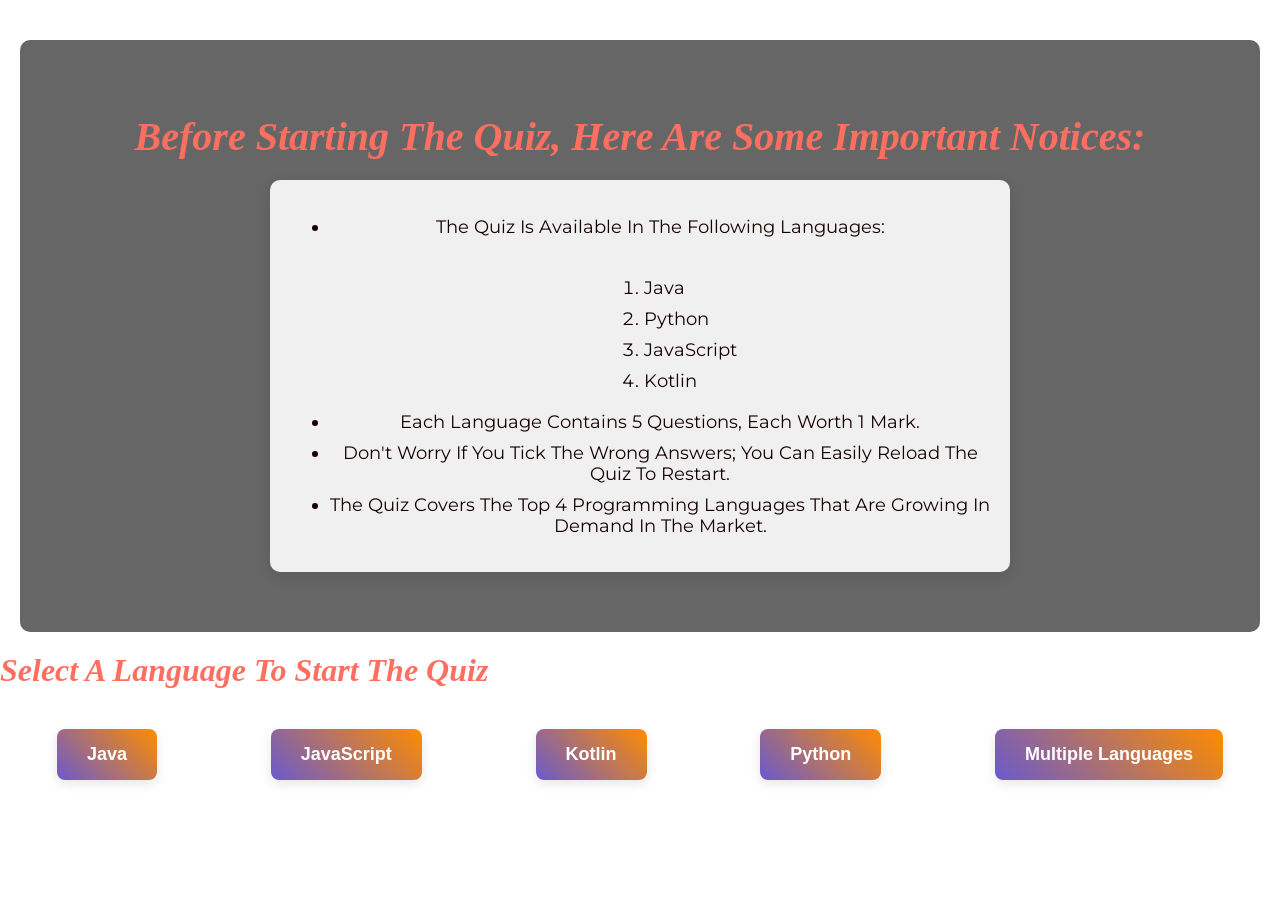
<file: 2nd page ( instruction page )/index.html>
<!DOCTYPE html>
<html lang="en">

<head>
    <meta charset="UTF-8">
    <meta name="viewport" content="width=device-width, initial-scale=1.0">
    <meta name="viewport" content="width=device-width, initial-scale=1.0">
    <title>Select Language</title>
    <link rel="stylesheet" href="style.css">
    <link href="https://fonts.googleapis.com/css2?family=Montserrat:wght@400;500;700&display=swap" rel="stylesheet">
    <style>
        
        body {
            background: url("https://t3.ftcdn.net/jpg/02/64/45/14/360_F_264451404_s4Dhf0mQZdg1N4Gx9RrwfnIIjBiZQ459.jpg") no-repeat center center fixed;
            background-size: cover;
            font-family: 'Montserrat', sans-serif;
            margin: 0;
            padding: 0;
            color: #444;
        }

        .container img {
            display: none;
        }

        .main {
            padding: 40px;
            text-align: center;
            color: #f1f1f1;
            background-color: rgba(0, 0, 0, 0.6);
            margin: 20px;
            border-radius: 10px;
        }

        .main h2 {
            font-size: 2.5rem;
            font-weight: 700;
            margin-bottom: 20px;
            color: #FF6F61; 
            animation: fadeIn 2s ease-out;
            text-transform: capitalize; 
            font-family:'Times New Roman', Times, serif;
        }

        .select h2 {
            color: #FF6F61;
            font-size: 2rem;
            margin-top: 20px;
            animation: fadeIn 3s ease-out;
            text-transform: capitalize; 
            font-family: 'Times New Roman', Times, serif;
        }

        ol {
            text-align: left;
            display: inline-block;
            margin-top: 20px;
            color: #000000;
        }

        li {
            margin: 10px 0;
            font-size: 1.2rem;
            color: #160101;
            text-transform: capitalize; /* Capitalize each word in list items */
        }

        .butt {
            display: flex;
            justify-content: space-around;
            margin-top: 30px;
            flex-wrap: wrap;
        }

        button {
            padding: 15px 30px;
            background: linear-gradient(45deg, #6a5acd, #ff8c00);
            color: white;
            font-size: 18px;
            border: none;
            cursor: pointer;
            box-shadow: 0 4px 12px rgba(0, 0, 0, 0.1);
            transition: transform 0.3s ease, background 0.3s ease, box-shadow 0.3s ease;
            border-radius: 8px;
            font-weight: 600;
            margin: 10px;
        }

        button:hover {
            background: linear-gradient(45deg, #ff8c00, #6a5acd);
            box-shadow: 0 6px 20px rgba(0, 0, 0, 0.2);
            transform: scale(1.05);
        }

        button:focus {
            outline: none;
            box-shadow: 0 0 0 2px #ff8c00;
        }

        a {
            text-decoration: none;
        }

        .notice-list {
            max-width: 700px;
            margin: 20px auto;
            background-color: rgba(255, 255, 255, 0.9);
            padding: 20px;
            border-radius: 10px;
            box-shadow: 0 5px 15px rgba(0, 0, 0, 0.1);
        }

        .notice-list li {
            font-size: 1.1rem;
            margin-bottom: 10px;
            text-transform: capitalize; /* Capitalize each word in list items */
        }

        .notice-list ol {
            margin-left: 20px;
            font-size: 1rem;
            list-style-type: decimal;
        }

        .container {
            margin-bottom: 40px;
        }

        @keyframes fadeIn {
            0% {
                opacity: 0;
                transform: translateY(-20px);
            }
            100% {
                opacity: 1;
                transform: translateY(0);
            }
        }

        @media (max-width: 768px) {
            .main h2, .select h2 {
                font-size: 1.7rem;
            }

            .butt {
                flex-direction: column;
                align-items: center;
            }

            button {
                width: 80%;
                margin-bottom: 10px;
            }

            .notice-list {
                width: 90%;
                padding: 15px;
            }
        }
    </style>
</head>

<body>

    <div class="container">
        <!-- Removed the programming banner -->
    </div>

    <div class="main">
        <h2><i>Before starting the quiz, here are some important notices:</i></h2>
        <div class="notice-list">
            <ul>
                <li>The quiz is available in the following languages:</li>
                <ol>
                    <li>Java</li>
                    <li>Python</li>
                    <li>JavaScript</li>
                    <li>Kotlin</li>
                </ol>
                <li>Each language contains 5 questions, each worth 1 mark.</li>
                <li>Don't worry if you tick the wrong answers; you can easily reload the quiz to restart.</li>
                <li>The quiz covers the top 4 programming languages that are growing in demand in the market.</li>
            </ul>
        </div>
    </div>

    <div class="select">
        <h2><i>Select a language to start the quiz</i></h2>
    </div>

    <div class="butt">
        <a href="/java questions/java.html">
            <button>Java</button>
        </a>
        <a href="/java script questions/script.html">
            <button>JavaScript</button>
        </a>
        <a href="/kotlin questions/kotlin.html">
            <button>Kotlin</button>
        </a>
        <a href="/python questions/pyt.html">
            <button>Python</button>
        </a>
        <a href="/multiple language/hey.html">
            <button>Multiple Languages</button>
        </a>
    </div>

</body>

</html>
</file>
<file: 2nd page ( instruction page )/style.css>

</file>
